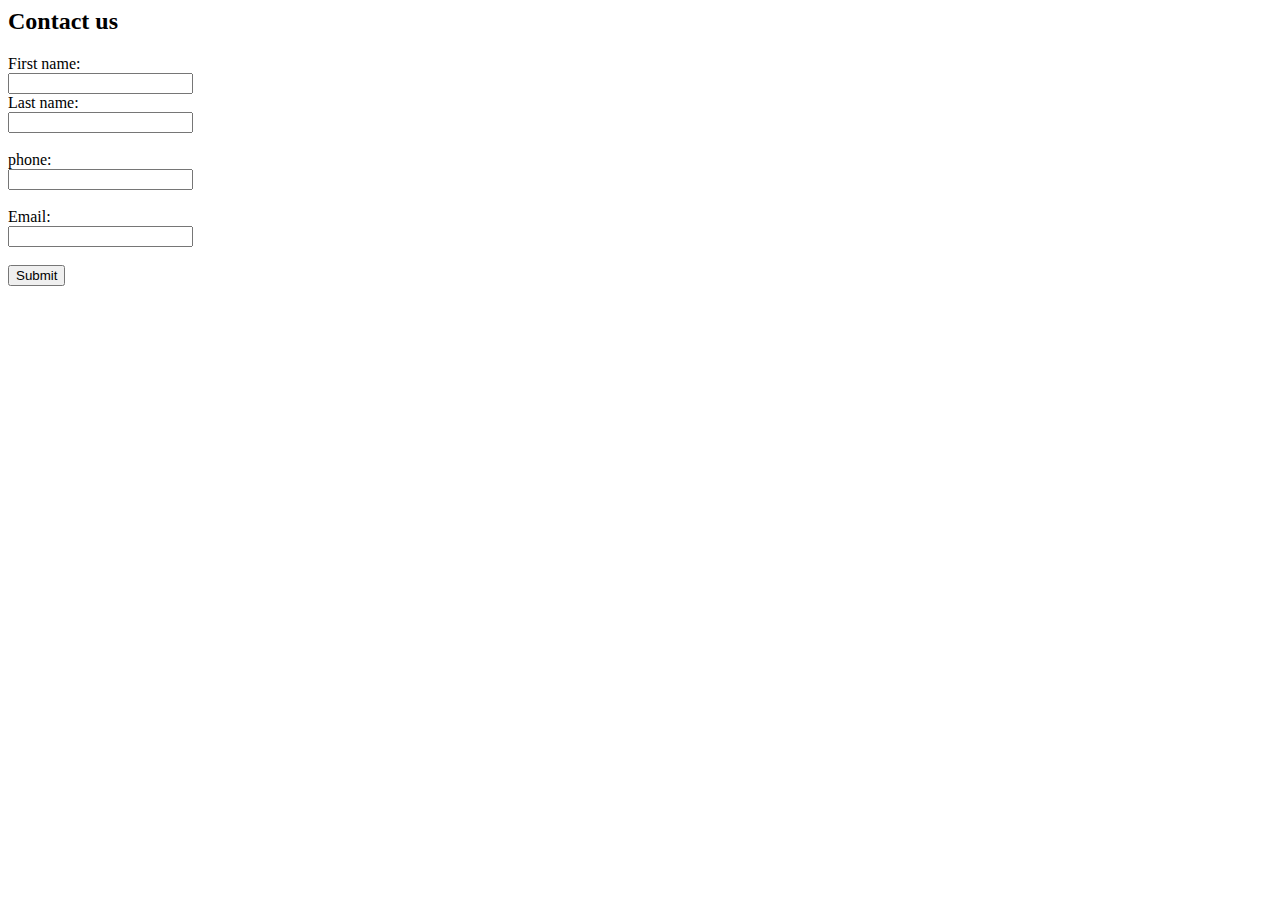
<file: contact/Contact.html>
<html>
  <body>
    <h2>Contact us</h2>

    <form action="/action_page.php">
      <label for="fname">First name:</label><br />
      <input type="text" id="fname" name="fname" value="" /><br />
      <label for="lname">Last name:</label><br />
      <input type="text" id="lname" name="lname" value="" /><br /><br />
      <label for="phone">phone:</label><br />
      <input type="text" id="lname" name="lname" value="" /><br /><br />
      <label for="email">Email:</label><br />
      <input type="text" id="lname" name="lname" value="" /><br /><br />
      <input type="submit" value="Submit" />
    </form>
  </body>
</html>
</file>
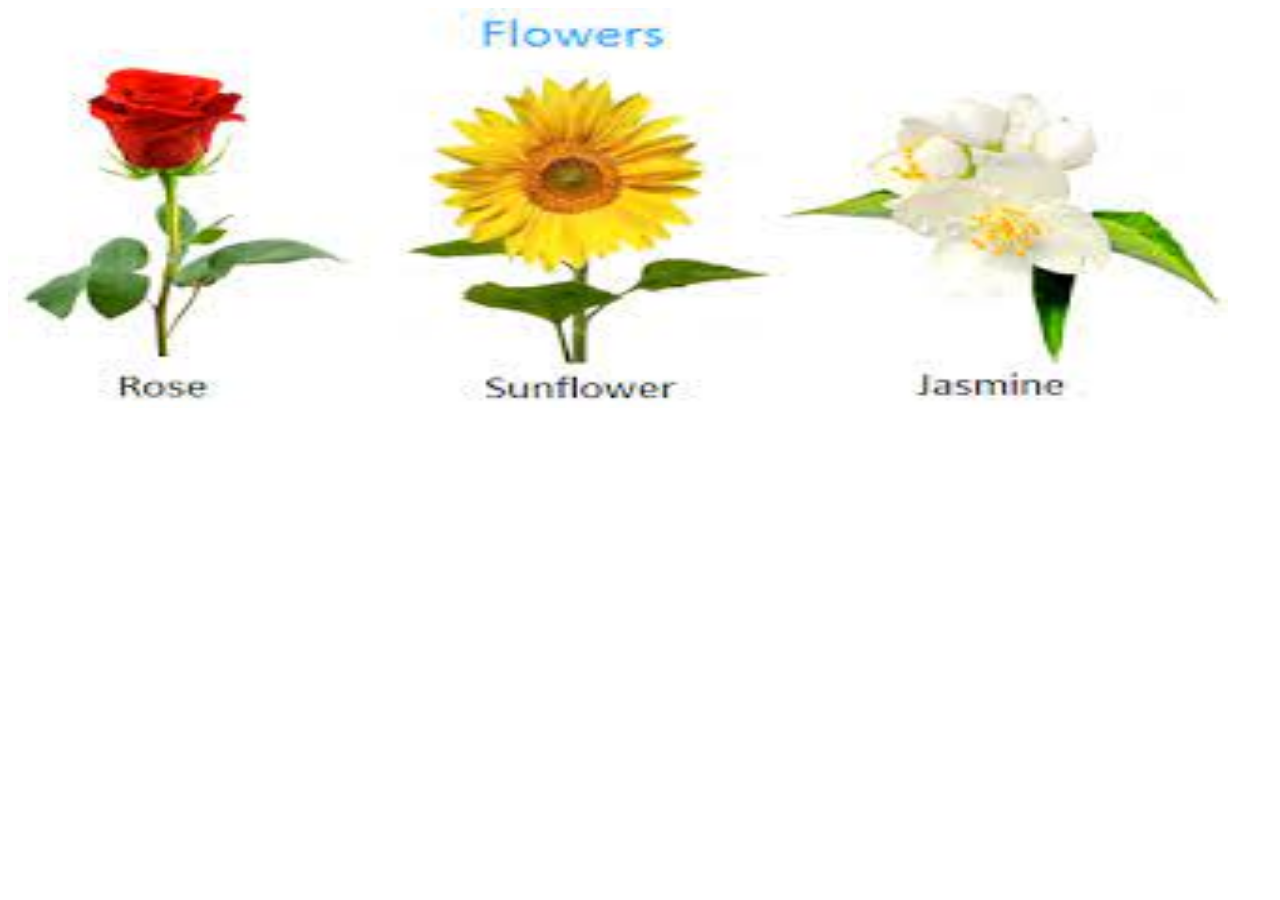
<file: gallery/Gallery.html>
<!DOCTYPE html>
<html lang="en">
  <head>
    <meta charset="UTF-8" />
    <meta name="viewport" content="width=device-width, initial-scale=1.0" />
    <title>GALLERY</title>
  </head>
  <body>
    <img height="400" width="1220" src="flowers.jpg" alt="logo" />
  </body>
</html>
</file>
